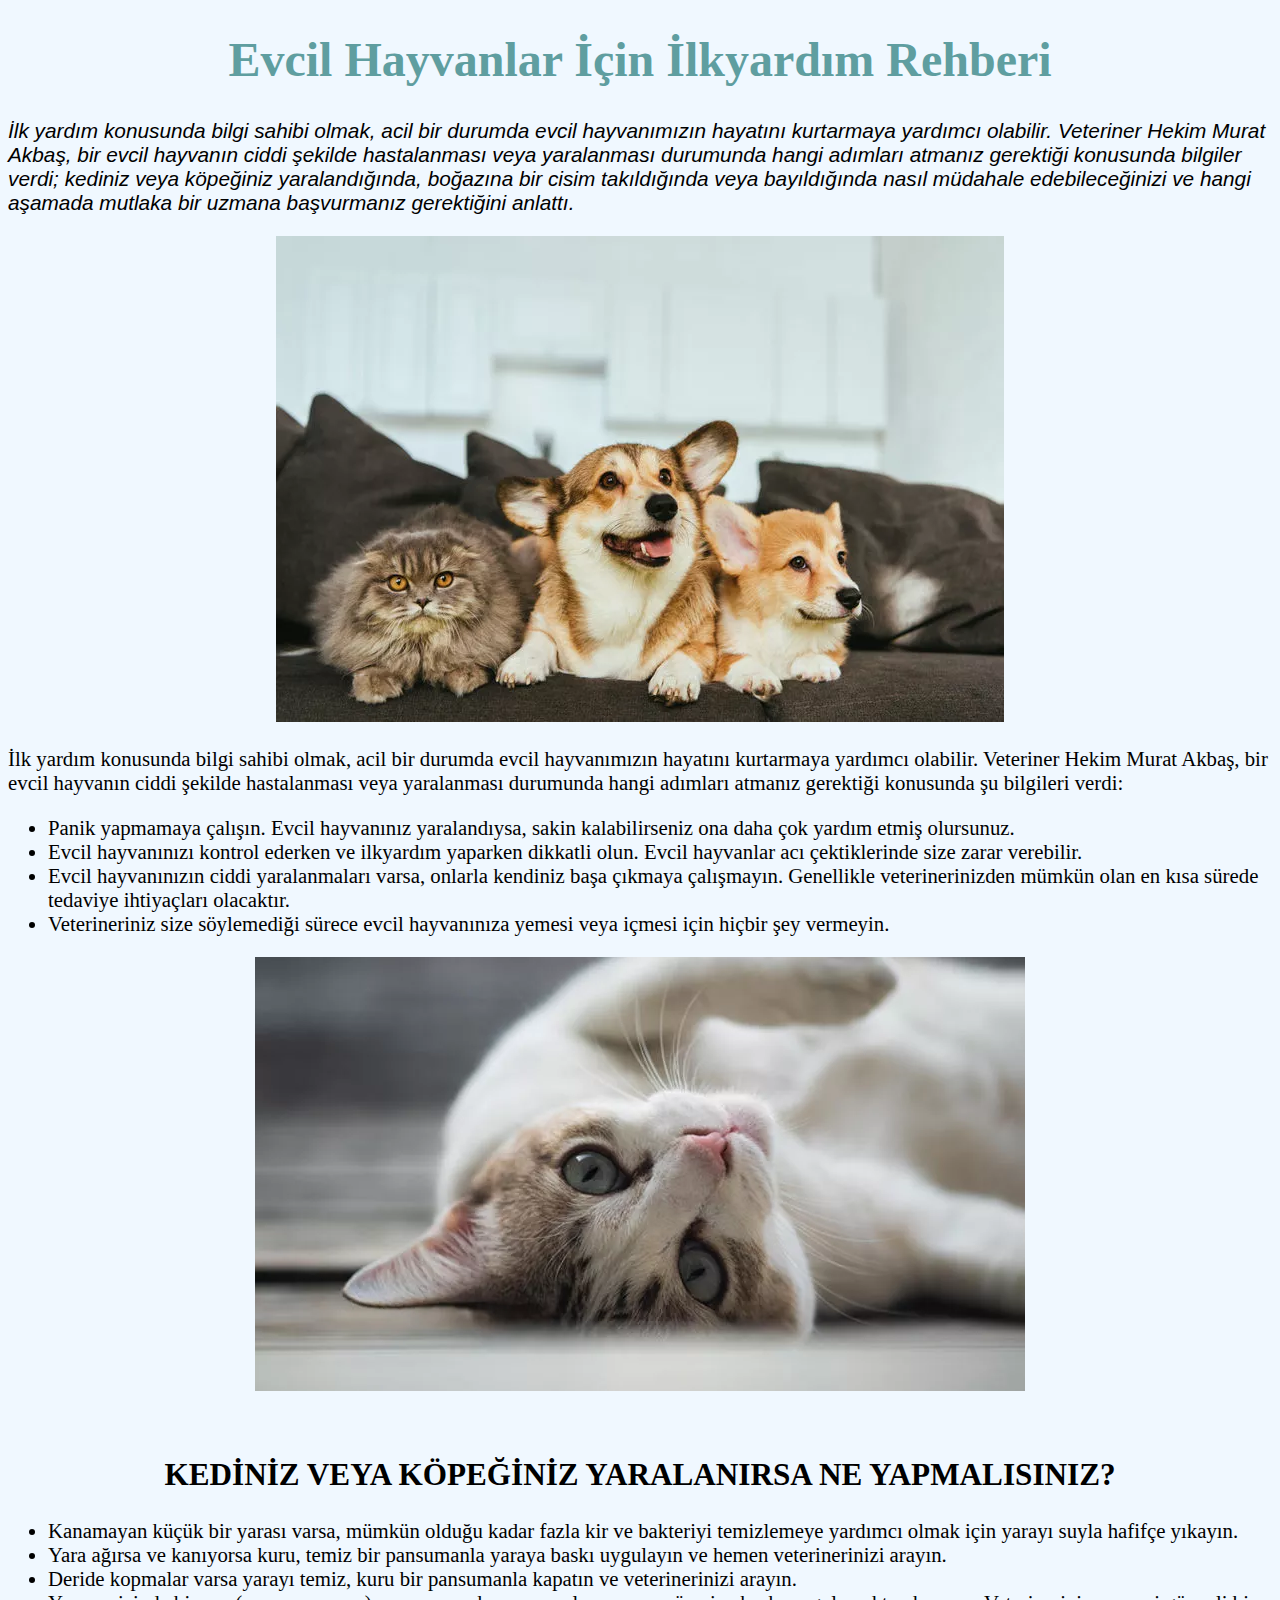
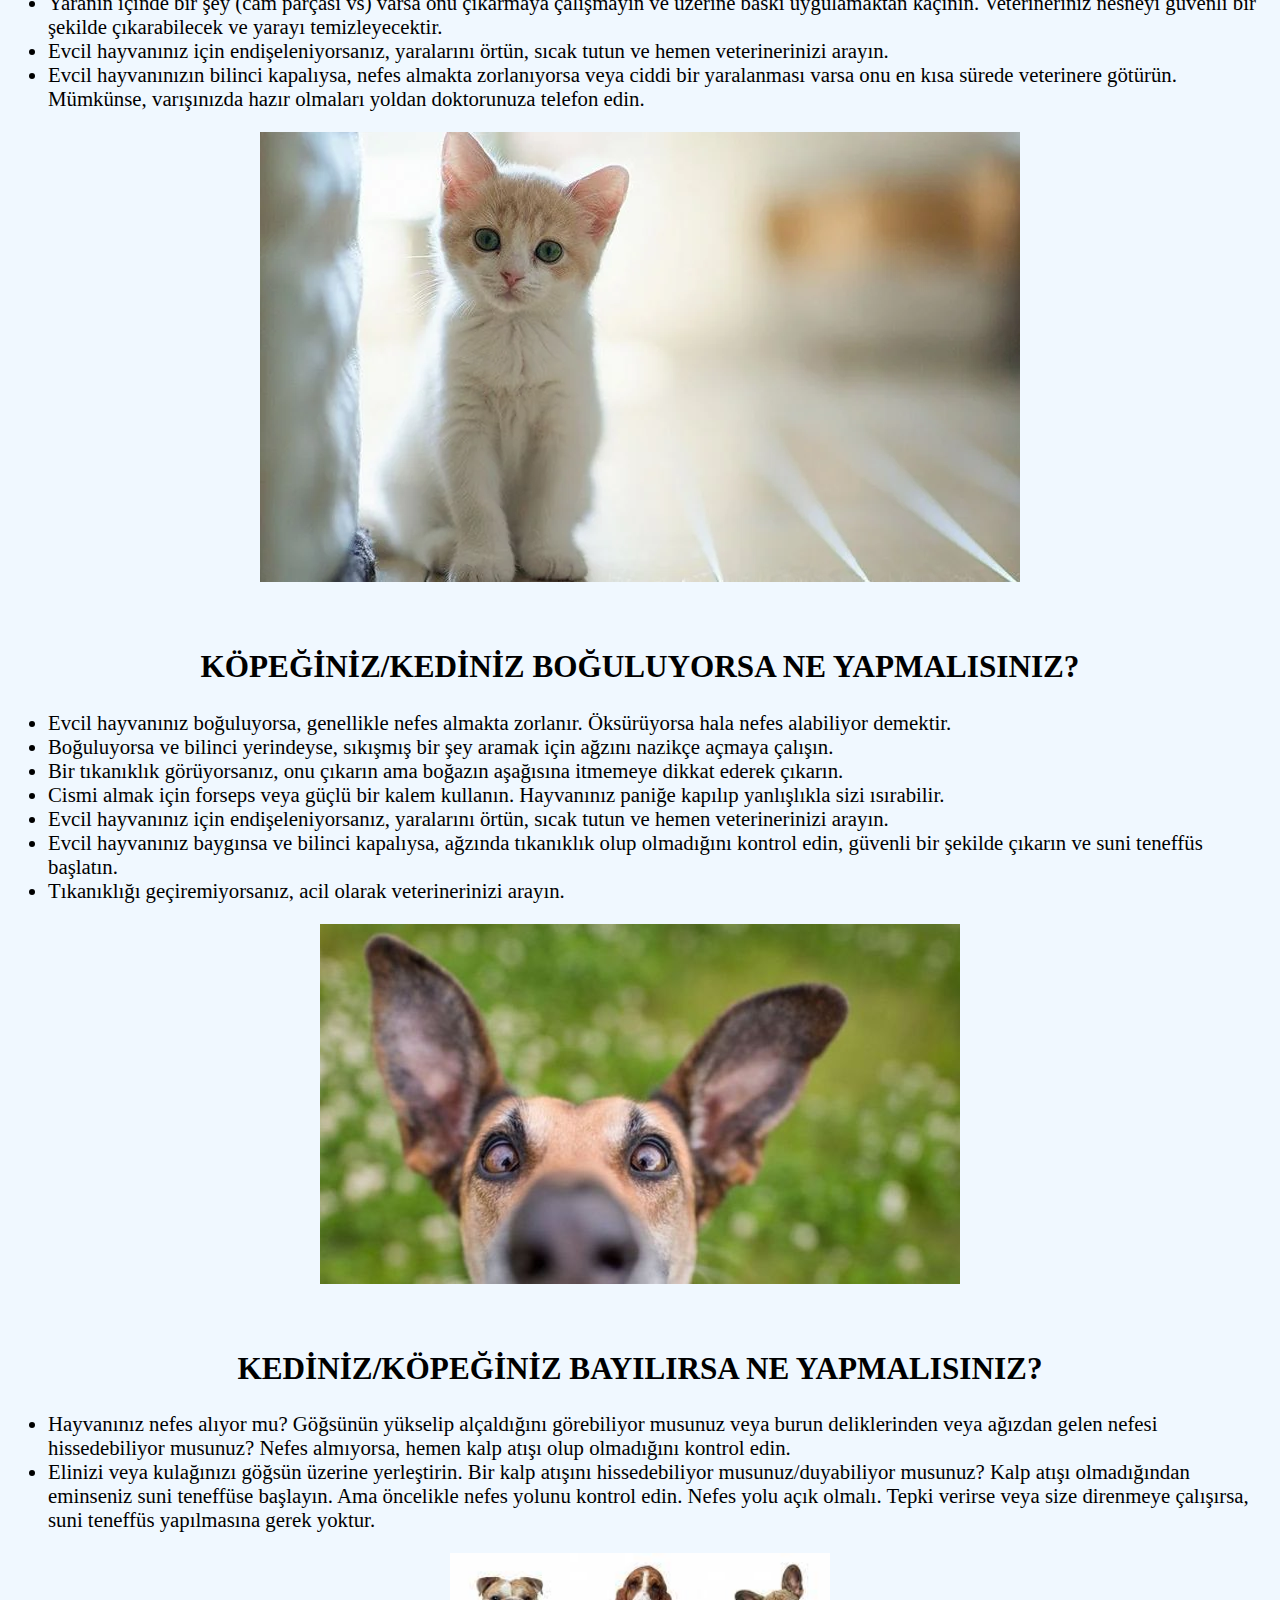
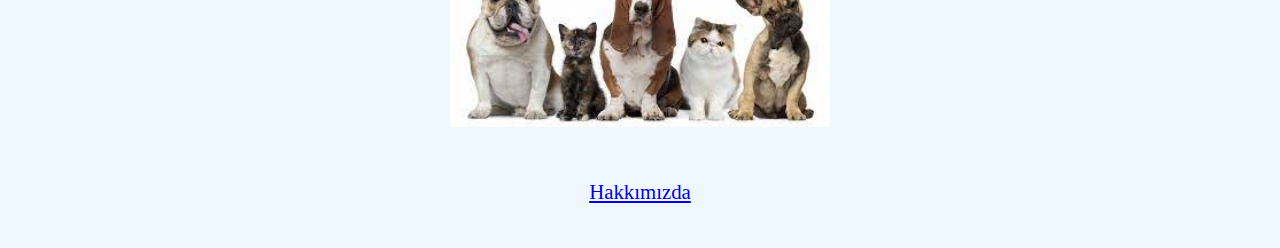
<file: index.html>
<!DOCTYPE html>
<html lang="tr">

<head>
    <meta charset="UTF-8">
    <meta http-equiv="X-UA-Compatible" content="IE=edge">
    <meta name="viewport" content="width=device-width, initial-scale=1.0">
    <title>Ana Sayfa</title>
    <link rel="stylesheet" href="style.css">
</head>

<body>
    <h1 class="ortala" style="font-style: bold;">Evcil Hayvanlar İçin İlkyardım Rehberi</h1>
    <article>
        <p class="paragraf" style="font-style: italic;">İlk yardım konusunda bilgi sahibi olmak, acil bir durumda evcil
            hayvanımızın hayatını kurtarmaya yardımcı olabilir. Veteriner Hekim Murat Akbaş, bir evcil hayvanın ciddi
            şekilde hastalanması veya yaralanması durumunda hangi adımları atmanız gerektiği konusunda bilgiler verdi;
            kediniz veya köpeğiniz yaralandığında, boğazına bir cisim takıldığında veya bayıldığında nasıl müdahale
            edebileceğinizi ve hangi aşamada mutlaka bir uzmana başvurmanız gerektiğini anlattı.</p>
        <div style="text-align: center;">
            <img src="img/14215699-728xauto.webp" alt="">
        </div>
    </article>

    <article style="font-size: 1.3em;">
        <p>İlk yardım konusunda bilgi sahibi olmak, acil bir durumda evcil hayvanımızın hayatını kurtarmaya yardımcı
            olabilir. Veteriner Hekim Murat Akbaş, bir evcil hayvanın ciddi şekilde hastalanması veya yaralanması
            durumunda hangi adımları atmanız gerektiği konusunda şu bilgileri verdi:</p>
        <ul>
            <li>Panik yapmamaya çalışın. Evcil hayvanınız yaralandıysa, sakin kalabilirseniz ona daha çok yardım etmiş
                olursunuz. </li>
            <li>Evcil hayvanınızı kontrol ederken ve ilkyardım yaparken dikkatli olun. Evcil hayvanlar acı çektiklerinde
                size zarar verebilir.</li>
            <li>Evcil hayvanınızın ciddi yaralanmaları varsa, onlarla kendiniz başa çıkmaya çalışmayın. Genellikle
                veterinerinizden mümkün olan en kısa sürede tedaviye ihtiyaçları olacaktır.</li>
            <li>Veterineriniz size söylemediği sürece evcil hayvanınıza yemesi veya içmesi için hiçbir şey vermeyin.
            </li>
        </ul>
        <div style="text-align: center;">
            <img src="img/621d17db86b24724c4230f1a.webp" alt="">
        </div>
    </article>
    <br><br>

    <article style="font-size: 1.3em;">
        <h2 style="text-align: center;">KEDİNİZ VEYA KÖPEĞİNİZ YARALANIRSA NE YAPMALISINIZ? </h2>
        <ul>
            <li>Kanamayan küçük bir yarası varsa, mümkün olduğu kadar fazla kir ve bakteriyi temizlemeye yardımcı olmak
                için yarayı suyla hafifçe yıkayın.</li>
            <li>Yara ağırsa ve kanıyorsa kuru, temiz bir pansumanla yaraya baskı uygulayın ve hemen veterinerinizi
                arayın.</li>
            <li>Deride kopmalar varsa yarayı temiz, kuru bir pansumanla kapatın ve veterinerinizi arayın.</li>
            <li>Yaranın içinde bir şey (cam parçası vs) varsa onu çıkarmaya çalışmayın ve üzerine baskı uygulamaktan
                kaçının. Veterineriniz nesneyi güvenli bir şekilde çıkarabilecek ve yarayı temizleyecektir. </li>
            <li>Evcil hayvanınız için endişeleniyorsanız, yaralarını örtün, sıcak tutun ve hemen veterinerinizi arayın.
            </li>
            <li>Evcil hayvanınızın bilinci kapalıysa, nefes almakta zorlanıyorsa veya ciddi bir yaralanması varsa onu en
                kısa sürede veterinere götürün. Mümkünse, varışınızda hazır olmaları yoldan doktorunuza telefon edin.
            </li>
        </ul>
        <div style="text-align: center;">
            <img src="img/kapak_050111_1728372.webp" alt="">
        </div>
    </article>
    <br><br>

    <article style="font-size: 1.3em;">
        <h2 style="text-align: center;">KÖPEĞİNİZ/KEDİNİZ BOĞULUYORSA NE YAPMALISINIZ? </h2>
        <ul>
            <li>Evcil hayvanınız boğuluyorsa, genellikle nefes almakta zorlanır. Öksürüyorsa hala nefes alabiliyor
                demektir.</li>
            <li>Boğuluyorsa ve bilinci yerindeyse, sıkışmış bir şey aramak için ağzını nazikçe açmaya çalışın.</li>
            <li>Bir tıkanıklık görüyorsanız, onu çıkarın ama boğazın aşağısına itmemeye dikkat ederek çıkarın.</li>
            <li>Cismi almak için forseps veya güçlü bir kalem kullanın. Hayvanınız paniğe kapılıp yanlışlıkla sizi
                ısırabilir.</li>
            <li>Evcil hayvanınız için endişeleniyorsanız, yaralarını örtün, sıcak tutun ve hemen veterinerinizi arayın.
            </li>
            <li>Evcil hayvanınız baygınsa ve bilinci kapalıysa, ağzında tıkanıklık olup olmadığını kontrol edin, güvenli
                bir şekilde çıkarın ve suni teneffüs başlatın.</li>
            <li>Tıkanıklığı geçiremiyorsanız, acil olarak veterinerinizi arayın.</li>
        </ul>
        <div style="text-align: center;">
            <img src="img/_114712873_453fb791-9710-431d-b36d-50590d750dd2.jpg" alt="">
        </div>
    </article>
    <br><br>

    <article style="font-size: 1.3em;">
        <h2 style="text-align: center;">KEDİNİZ/KÖPEĞİNİZ BAYILIRSA NE YAPMALISINIZ?</h2>
        <ul>
            <li>Hayvanınız nefes alıyor mu? Göğsünün yükselip alçaldığını görebiliyor musunuz veya burun deliklerinden
                veya ağızdan gelen nefesi hissedebiliyor musunuz? Nefes almıyorsa, hemen kalp atışı olup olmadığını
                kontrol edin.</li>
            <li>Elinizi veya kulağınızı göğsün üzerine yerleştirin. Bir kalp atışını hissedebiliyor musunuz/duyabiliyor
                musunuz? Kalp atışı olmadığından eminseniz suni teneffüse başlayın. Ama öncelikle nefes yolunu kontrol
                edin. Nefes yolu açık olmalı. Tepki verirse veya size direnmeye çalışırsa, suni teneffüs yapılmasına
                gerek yoktur.</li>
        </ul>
        <div style="text-align: center;">
            <img style="width:30%;height: auto;" src="img/download.jpg" alt="">
        </div>
        <br><br>

        <div style="text-align: center;">
            <a href="about-us.html">Hakkımızda</a>
        </div>
    </article>
    <br><br>

</body>

</html>
</file>
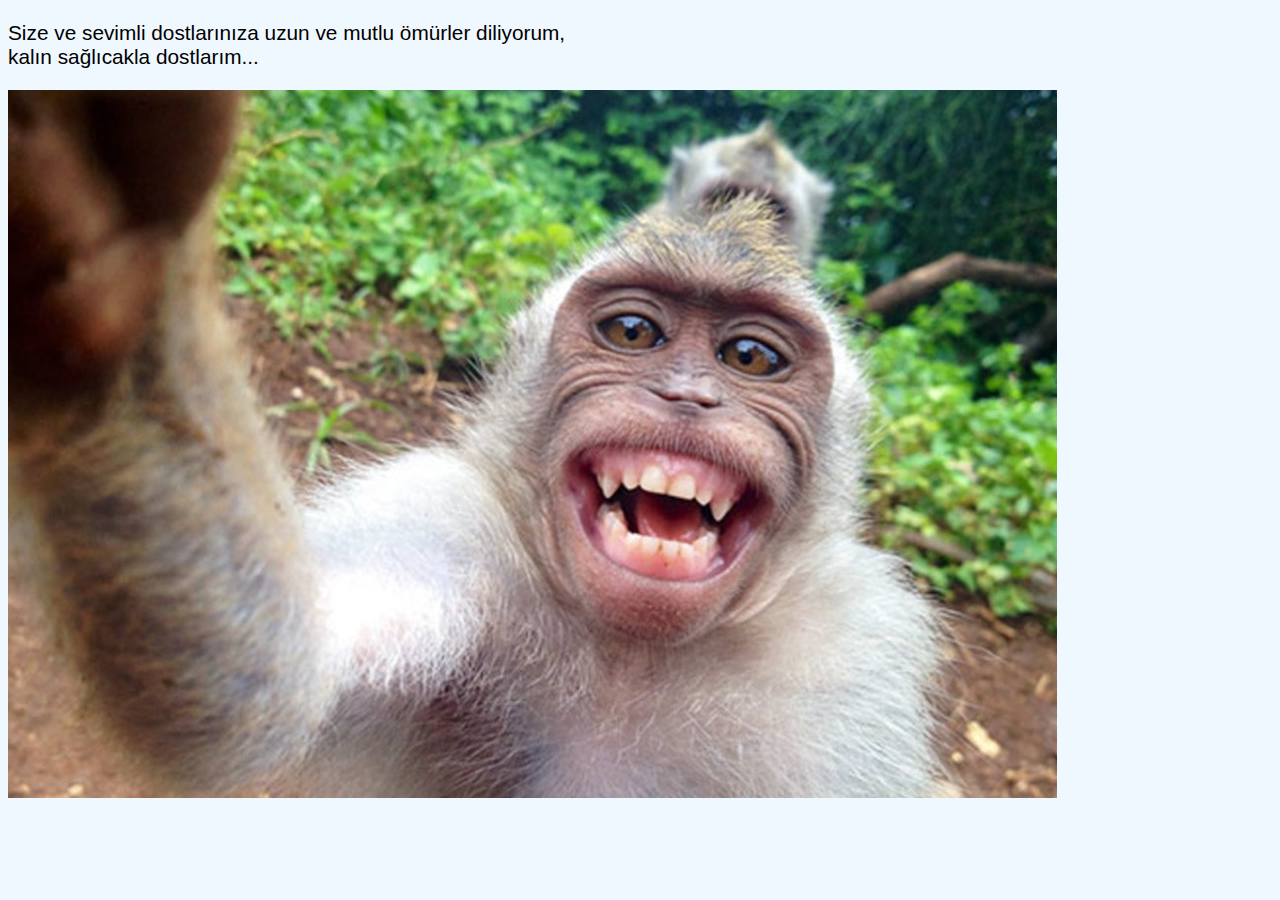
<file: about-us.html>
<!DOCTYPE html>
<html lang="tr">
<head>
    <meta charset="UTF-8">
    <meta http-equiv="X-UA-Compatible" content="IE=edge">
    <meta name="viewport" content="width=device-width, initial-scale=1.0">
    <title>Hakkımızda</title>
    <link rel="stylesheet" href="style.css">
</head>
<body>
    <article>
        <p class="paragraf">Size ve sevimli dostlarınıza uzun ve mutlu ömürler diliyorum,<br> kalın sağlıcakla dostlarım...</p>
        <div>
            <img src="img/monk.jpg" alt="">
        </div>
    </article>
</body>
</html>
</file>
<file: style.css>
.ortala {
    text-align: center;
    color: cadetblue;
    font-size: 3em;
}

.paragraf {
    font-size: 1.3em;
    font-family: 'Trebuchet MS', 'Lucida Sans Unicode', 'Lucida Grande', 'Lucida Sans', Arial, sans-serif;
}

.images {
    list-style-position: inside;
}

body {
    background-color: aliceblue;
}
</file>
